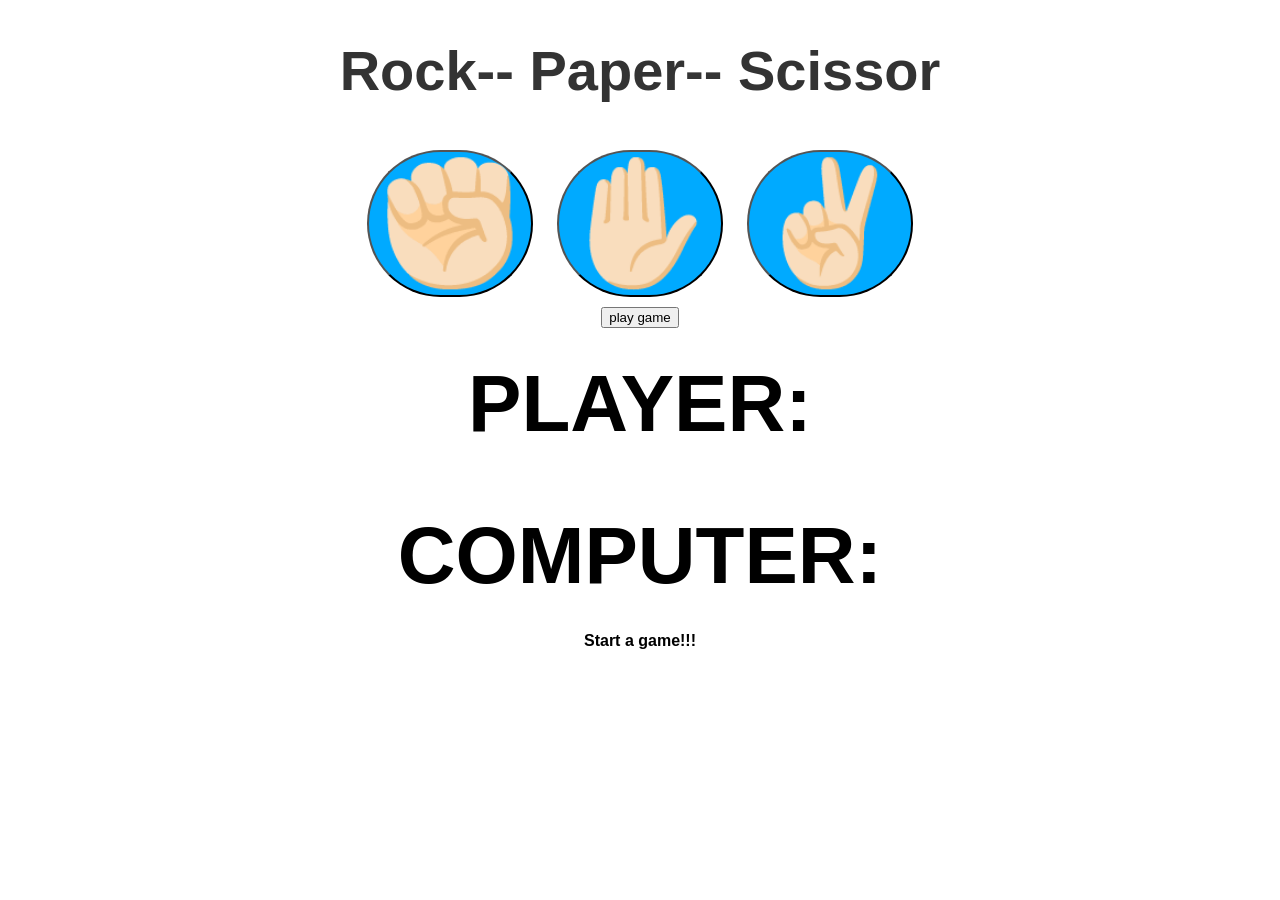
<file: index.html>
<!DOCTYPE html>
<html>
  <head>
    <meta http-equiv="refresh" content="0; url=./RPS/index.html">
  </head>
  <body>
    <p>Redirecting to <a href="./RPS/index.html">rps project</a>...</p>
  </body>
</html>
</file>
<file: RPS/style.css>
body{
    font-family: Arial, sans-serif;
    font-weight: bold;
    margin: 0;
    display: flex;
    flex-direction: column;
    align-items: center;
}
h1{
    font-size: 3.5rem;
    color: hsl(0, 0%, 20%);
}
.choices button{
    font-size: 7.5rem;
    min-width: 160px;
    margin: 10px;
    border-radius: 250px;
    background-color: hsl(200, 100%, 50%);
    cursor: pointer;
    transition: background-color 0.5s ease;
}
.choices button:hover{
    background-color: hsl(200, 100%, 70%);
}
#playerDisplay, #computerDisplay{
    font-size: 5rem;
    margin: 30px 0;
}
</file>
